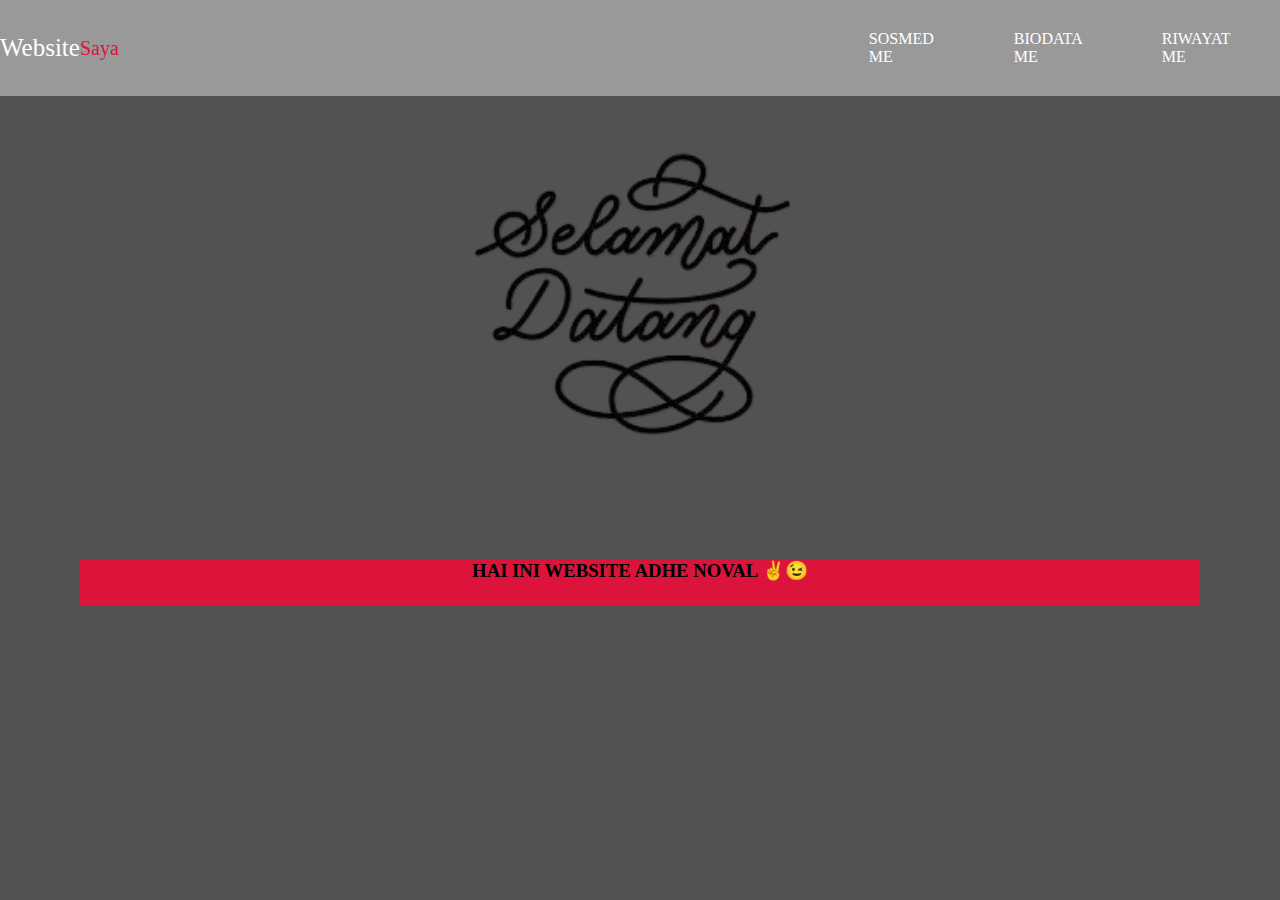
<file: index.html>
<!DOCTYPE html>
<html lang="en">
<head>
  <meta charset="UTF-8">
  <meta name="viewport" content="width=device-width, initial-scale=1.0">
  <meta http-equiv="X-UA-Compatible" content="ie=edge">
  <link rel="stylesheet" href="style.css" />
  <titl></title>
</head>
<body>
  <div class="container-navbar">
    <ul class="ul-navbar">
    <div class="frist-name">Website</div>
    <div class="last-name">Saya</div>
      <li class="li-navbar"><a href="Sosmed.html" class="a-navbar">SOSMED ME</ahref></li>
      <li class="li-navbar"><a href="BIodata.html" class="a-navbar">BIODATA ME</a></li>
      <li class="li-navbar"><a href="Riwayat.html" class="a-navbar">RIWAYAT ME</a></li>
    </ul>
  </d>
  
  <div class="content">
    <img src="q.png" class="img-content" />
  </div>
  
  <div class="h3">
    <h3>HAI INI WEBSITE ADHE NOVAL ✌😉</h3>
  </div>
  
</body>
</html>
</file>
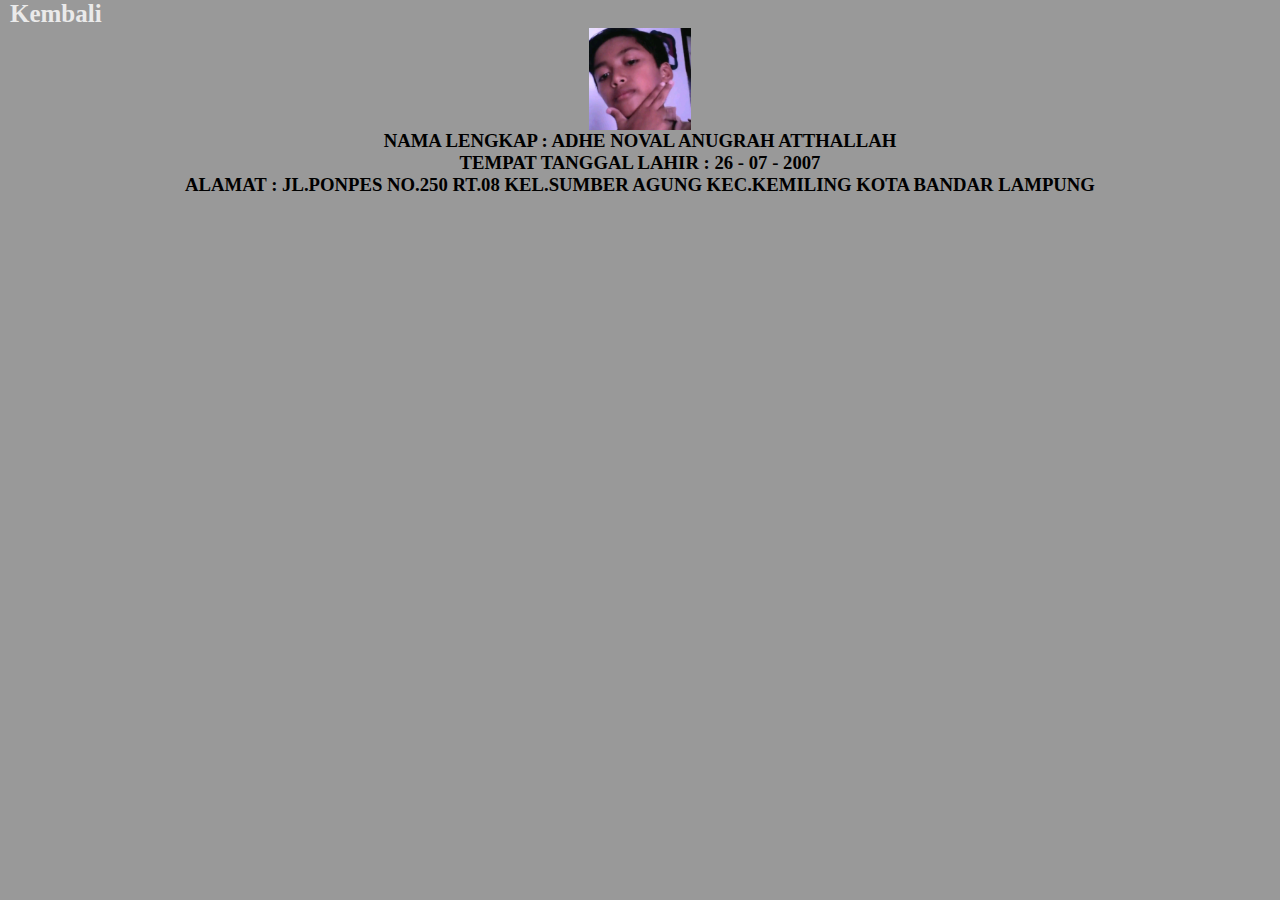
<file: Biodata.html>
<!DOCTYPE html>
<html lang="en">
<head>
  <meta charset="UTF-8">
  <meta name="viewport" content="width=device-width, initial-scale=1.0">
  <meta http-equiv="X-UA-Compatible" content="ie=edge">
  <link rel="stylesheet" href="style.css" />
  <title>Biodata Saya</title>
</head>
<body style="background-color: #999;">

  <h4>
    <a href="index.html" class="a-back">Kembali</a>
  </h4>
  
  <center>
  <div class="biodata">

  <div class="poto-">
  <img src="POTO.jpg" class="poto">
    </div>
    <p>
      <h3>NAMA LENGKAP : ADHE NOVAL ANUGRAH ATTHALLAH</h3>
    </p>
    <p>
      <h3>TEMPAT TANGGAL LAHIR : 26 - 07 - 2007</h3>
    </p>
    <p>
      <h3>ALAMAT : JL.PONPES NO.250 RT.08 KEL.SUMBER AGUNG KEC.KEMILING KOTA BANDAR LAMPUNG</h3>
    </p>
  </center>
</div>
  
</body>
</html>
</file>
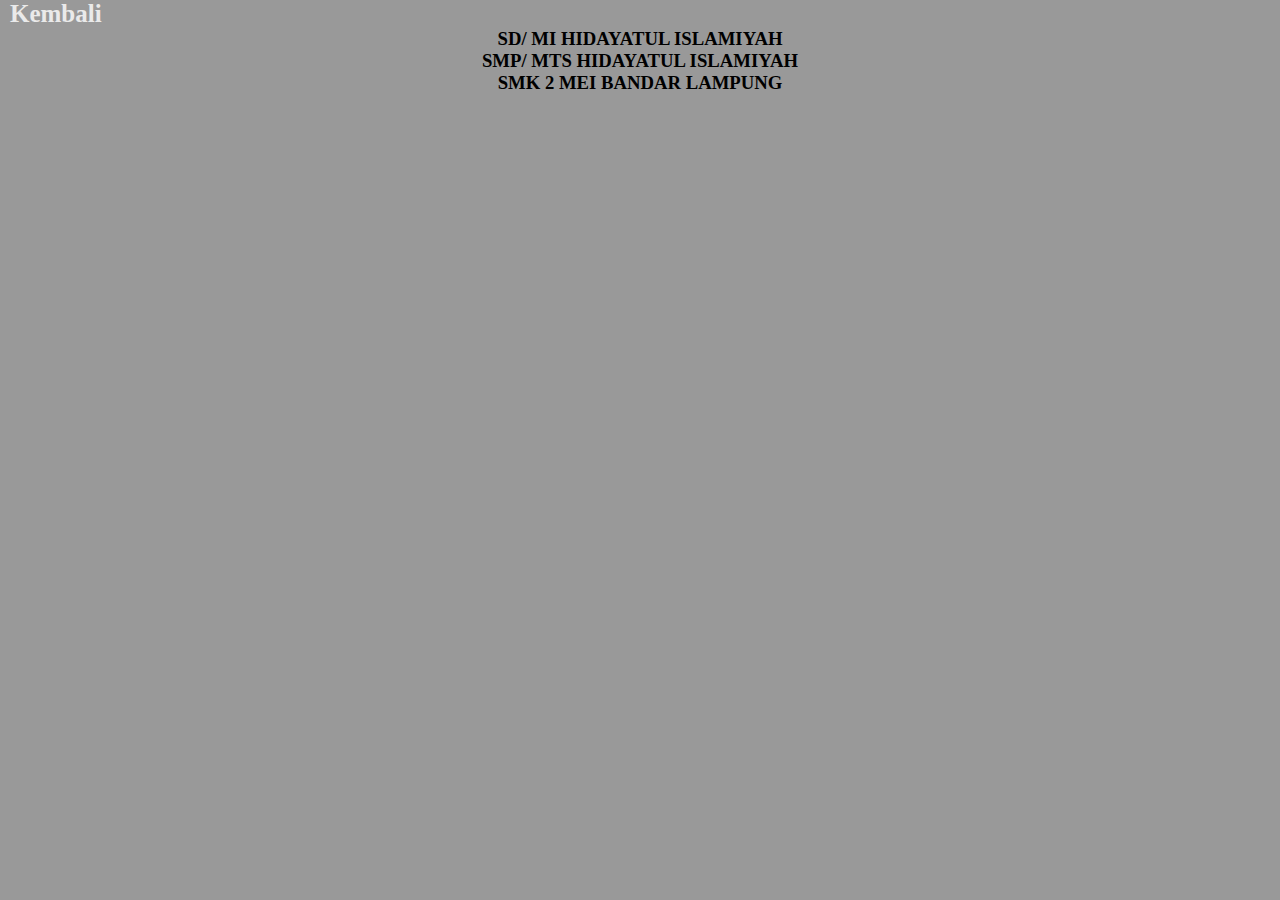
<file: Riwayat.html>
<!DOCTYPE html>
<html lang="en">
<head>
  <meta charset="UTF-8">
  <meta name="viewport" content="width=device-width, initial-scale=1.0">
  <meta http-equiv="X-UA-Compatible" content="ie=edge">
  <link rel="stylesheet" href="style.css" />
  <title>Riwayat Saya</title>
</head>
<body style="background-color: #999;">
    <h4>
    <a href="index.html" class="a-back">Kembali</a>
  </h4>
<center>
  <p>
    <h3>SD/ MI HIDAYATUL ISLAMIYAH</h3>
    <h3>SMP/ MTS HIDAYATUL ISLAMIYAH</h3>
    <h3>SMK 2 MEI BANDAR LAMPUNG</h3>
  </p>
</center>
</body>
</html>
</file>
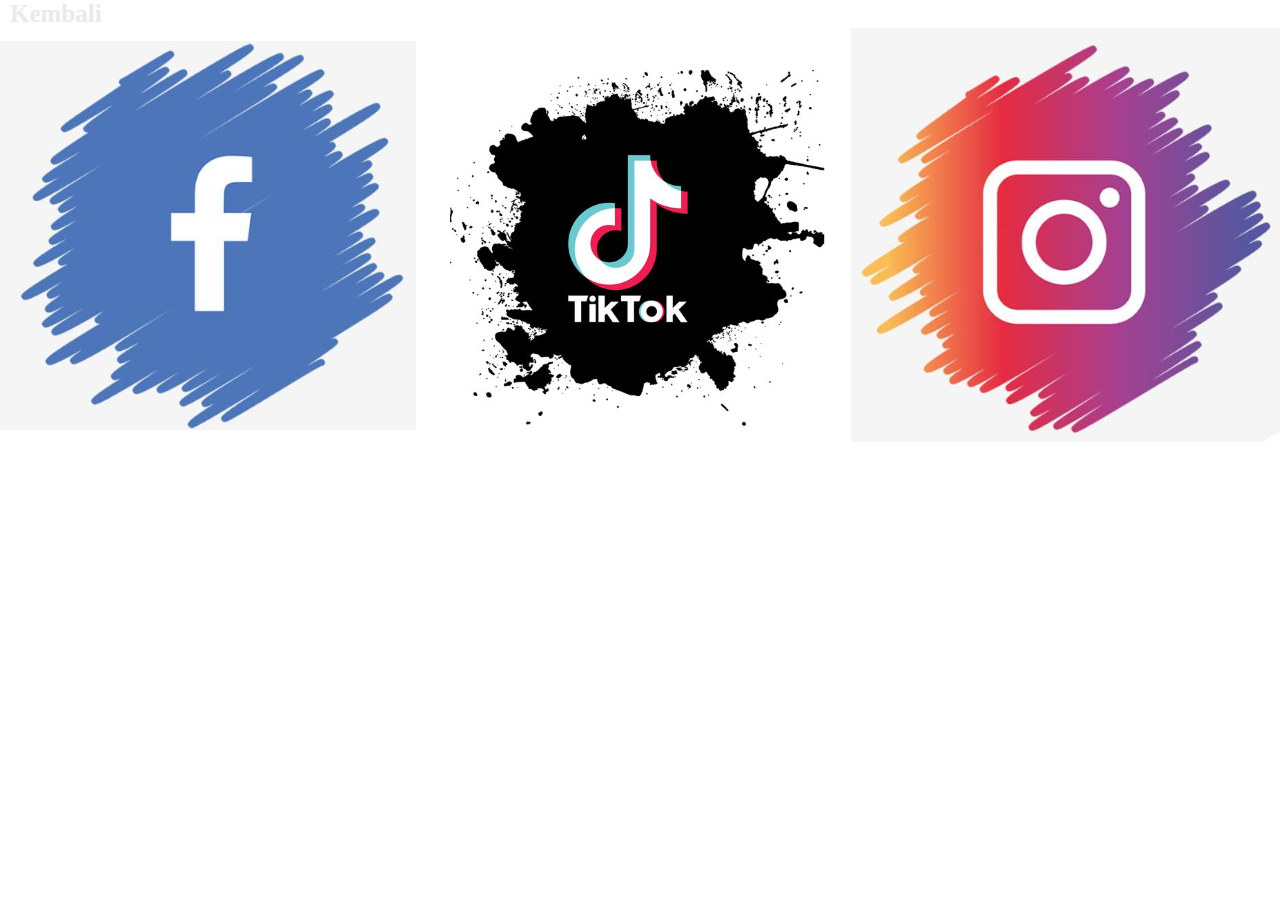
<file: Sosmed.html>
<!DOCTYPE html>
<html lang="en">
<head>
  <meta charset="UTF-8">
  <meta name="viewport" content="width=device-width, initial-scale=1.0">
  <meta http-equiv="X-UA-Compatible" content="ie=edge">
  <link rel="stylesheet" href="style.css" />
  <title>Sosmed Saya</title>
</head>
<body>
  <h4>
    <a href="index.html" class="a-back">Kembali</a>
  </h4>

  <div class="sosmed-">
    <a href="https://m.facebook.com/Xpc.htmll/">
      <img src="k.png" alt="">
    </a>

    <a href="https://www.tiktok.com/@me_vall?lang=id-ID">
      <img src="p.png" alt="">
    </a>

    <a href="https://www.instagram.com/valllzzzzzzzzzz/">
      <img src="i.png" alt="">
    </a>
  </div>


</body>
</html>
</file>
<file: style.css>
*, html {
  margin: 0;
  padding: 0;
}


.container-navbar{
  background-color: rgb(83, 82, 82);
  height: 100vh;
}

.frist-name {
  color: white;
  font-size: 25px;
}

.last-name {
  color: crimson;
  font-size: 20px;
  margin-right: 80vh;
}

.ul-navbar {
  background-color: #999;
  display: flex;
  justify-content: center;
  align-items: center;
}

.li-navbar {
  justify-content: space-between;
  font-size: 16px;
  list-style-type: none;
  padding: 10px;
  margin: 20px;
  color: white;
}

.a-back {
  font-size: 25px;
  margin: 10px;
  text-decoration: none;
  color: #eaeaea;
}

.a-navbar {
 text-decoration: none; 
 color: white;
}

.a-navbar:hover {
  color: crimson;
  transition: .1s ease-in-out;
  transition-delay: .2s;
}

.a-back:hover {
  height: 30px;
  color: crimson;
  text-decoration: none;
  transition: .2s ease-in-out;
  transition-delay: .3s;
}

.content {
  background-color: transparent;
  display: flex;
  justify-content: center;
  align-items: center;
}

.img-content {
  height: 30%;
  width: 30%;
  border-radius: 10px;
}

.h3 {
  margin: 80px;
  background-color: crimson;
  height: 5vh;
  display: flex;
  justify-content: center;
}

.sosmed- {
  border-radius: 8px;
  display: flex;
  justify-content: center;
  align-items: center;
}

.poto {
  height: 10%;
  width: 10%;
}

.poto- {
  height: 80%;
  width: 80%;
  display: flex;
  justify-content: center;
  align-items: center;
}
</file>
